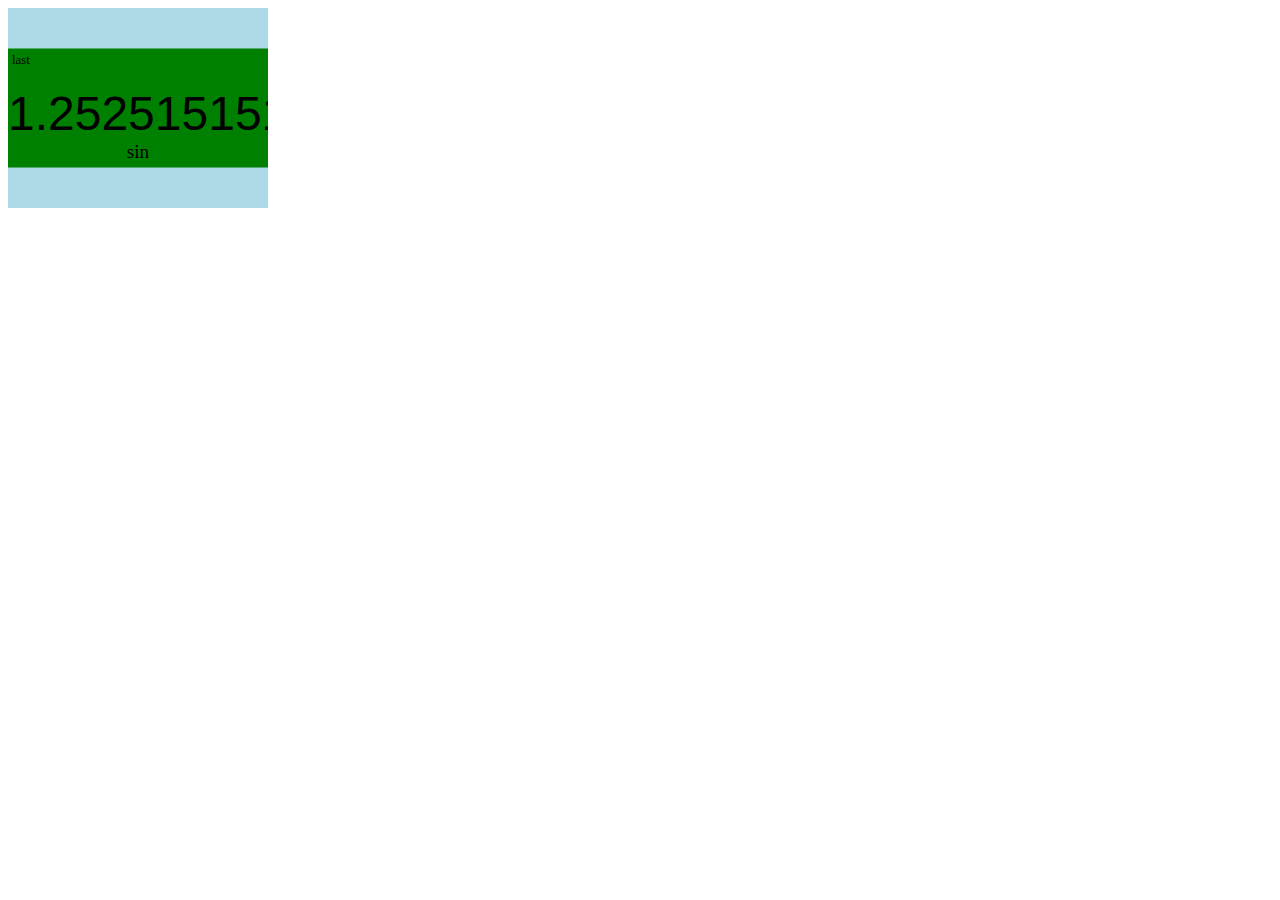
<file: server/test/index.html>
<!doctype html>
<html>
	<head>
		<meta charset="utf-8">
		<meta name="viewport" content="width=device-width, initial-scale=1">
		<link rel="stylesheet" href="style.css">
	</head>
	<body>
        <div class="container-div-single-value">
        <svg
          width = "100%"
          height = "100%"
          viewBox="0 0 260 200">
          <foreignObject 
            width="100%" height="100%" >
            <div class="div-infos-single-value">
              <span class="single-value-mode">last</span><br>
              <span class="single-value-value">1.25251515105</span>
              <span class="single-value-telem">sin</span>
            </div>
            </foreignObject>
          </svg>
      </div>
    </body>
</html>
</file>
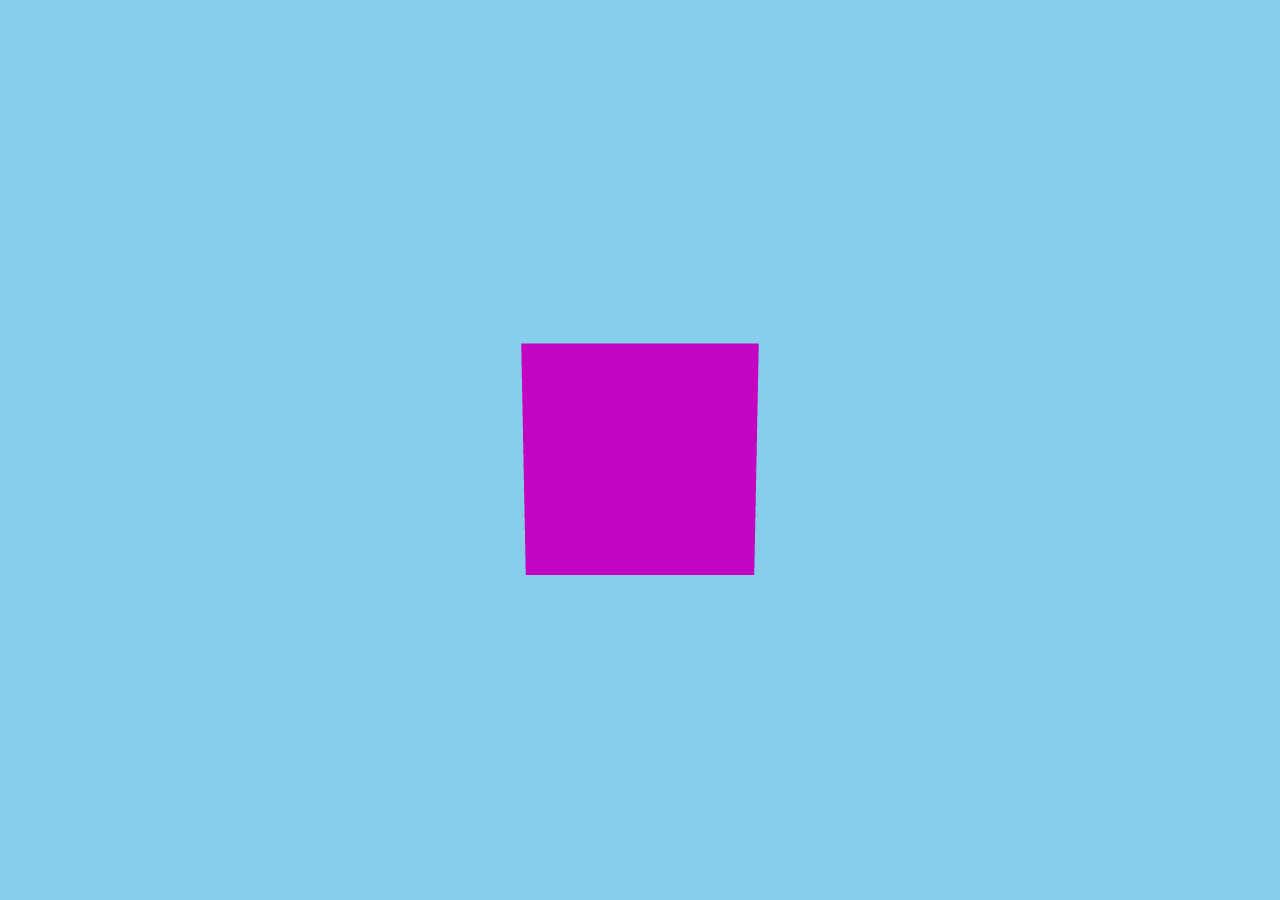
<file: server/www/3D.html>
<!DOCTYPE html>
<html>
	<head>
		<meta charset="utf-8">
		<title>My first three.js app</title>
		<style>
			body { margin: 0; }
		</style>
	</head>
	<body>
		<div id="div_3d_container"></div>
		<script src="lib/three/three.min.js"></script>
		<script src="lib/three/three.module.js"></script>
		<script src="lib/three/OrbitControls.js"></script>
		<script src="3d.js"></script>
	</body>
</html>
</file>
<file: server/test/style.css>
.container-div-single-value {
	resize: both;
	margin: 0;
	padding: 0;
	height: 200px;
	width: 260px;
	overflow: hidden;
	background-color: lightblue;
  }

  .div-infos-single-value
  {
	width: 100%;
	position: absolute;
	top: 50%;
	left: 50%;
	transform: translate(-50%, -50%);
	background-color: green;
  }

  .single-value-mode
  {
	display: block;
	font-size: 0.8em;
	margin-top: 4px;
	margin-left: 4px;
  }

  .single-value-value
  {
	display: block;
	font-size: 3em;
	font-weight: 100;
	text-align: center;
	font-family: sans-serif;
	cursor: pointer;
  }

  .single-value-telem
  {
	display: block;
	text-align: center;
	font-size: 1.2em;
	margin-bottom: 5px;

  }
</file>
